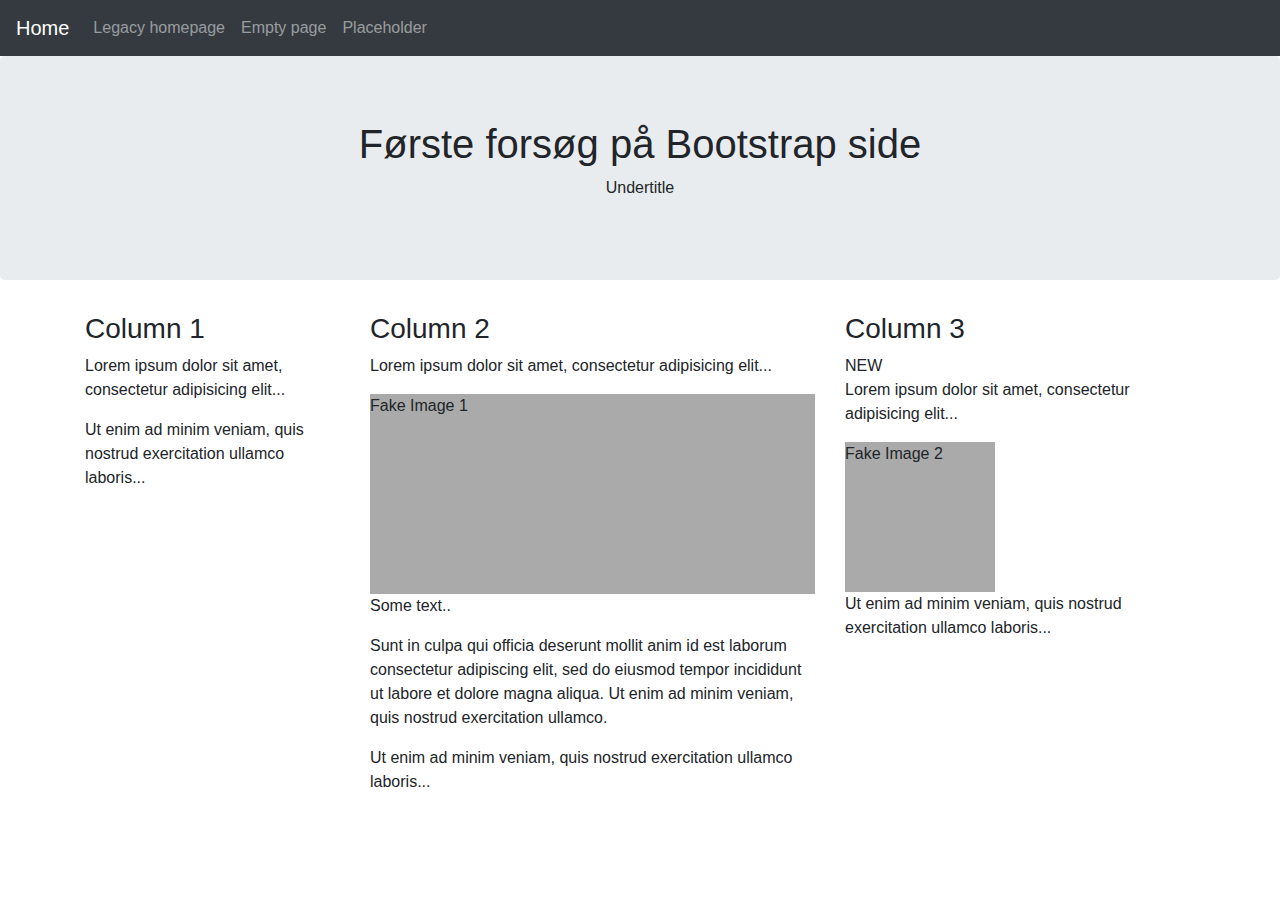
<file: index.html>
<!DOCTYPE html>
<html lang="en">

<head>
    <title>Bootstrap Example</title>
    <meta charset="utf-8">
    <meta name="viewport" content="width=device-width, initial-scale=1">
    <link rel="stylesheet" href="https://cdn.jsdelivr.net/npm/bootstrap@4.6.1/dist/css/bootstrap.min.css">
    <script src="https://cdn.jsdelivr.net/npm/jquery@3.5.1/dist/jquery.slim.min.js"></script>
    <script src="https://cdn.jsdelivr.net/npm/popper.js@1.16.1/dist/umd/popper.min.js"></script>
    <script src="https://cdn.jsdelivr.net/npm/bootstrap@4.6.1/dist/js/bootstrap.bundle.min.js"></script>

    <style>
        .fakeimg {
            height: 200px;
            background: #aaa;
        }
    </style>
</head>

<body>

    <nav class="navbar navbar-expand-sm bg-dark navbar-dark">
        <a class="navbar-brand" href="products.html">Home</a>
        <button class="navbar-toggler" type="button" data-toggle="collapse" data-target="#collapsibleNavbar">
            <span class="navbar-toggler-icon"></span>
        </button>
        <div class="collapse navbar-collapse" id="collapsibleNavbar">
            <ul class="navbar-nav">
                <li class="nav-item">
                    <a class="nav-link" href="index.html">Legacy homepage</a>
                </li>
                <li class="nav-item">
                    <a class="nav-link" href="products.html">Empty page</a>
                </li>
                <li class="nav-item">
                    <a class="nav-link" href="#">Placeholder</a>
                </li>
            </ul>
        </div>
    </nav>

    <div class="jumbotron text-center">
        <h1>Første forsøg på Bootstrap side</h1>
        <p>Undertitle</p>
    </div>

    <div class="container">
        <div class="row">
            <div class="col-sm-3">
                <h3>Column 1</h3>
                <p>Lorem ipsum dolor sit amet, consectetur adipisicing elit...</p>
                <p>Ut enim ad minim veniam, quis nostrud exercitation ullamco laboris...</p>
            </div>
            <div class="col-sm-5">
                <h3>Column 2</h3>
                <p>Lorem ipsum dolor sit amet, consectetur adipisicing elit...</p>
                <div class="fakeimg">Fake Image 1</div>
                <!--see local style in header for reference!-->
                <p>Some text..</p>
                <p>Sunt in culpa qui officia deserunt mollit anim id est laborum consectetur adipiscing elit, sed do
                    eiusmod tempor incididunt ut labore et dolore magna aliqua. Ut enim ad minim veniam, quis nostrud
                    exercitation ullamco.</p>
                <p>Ut enim ad minim veniam, quis nostrud exercitation ullamco laboris...</p>
            </div>
            <div class="col-sm-4">
                <h3>Column 3</h3> <span>NEW</span>
                <p>Lorem ipsum dolor sit amet, consectetur adipisicing elit...</p>
                <div class="fakeimg" style="width: 150px; height: 150px;">Fake Image 2</div>
                <!--see local style in header for reference!-->
                <p>Ut enim ad minim veniam, quis nostrud exercitation ullamco laboris...</p>
            </div>
        </div>
    </div>

</body>

</html>
</file>
